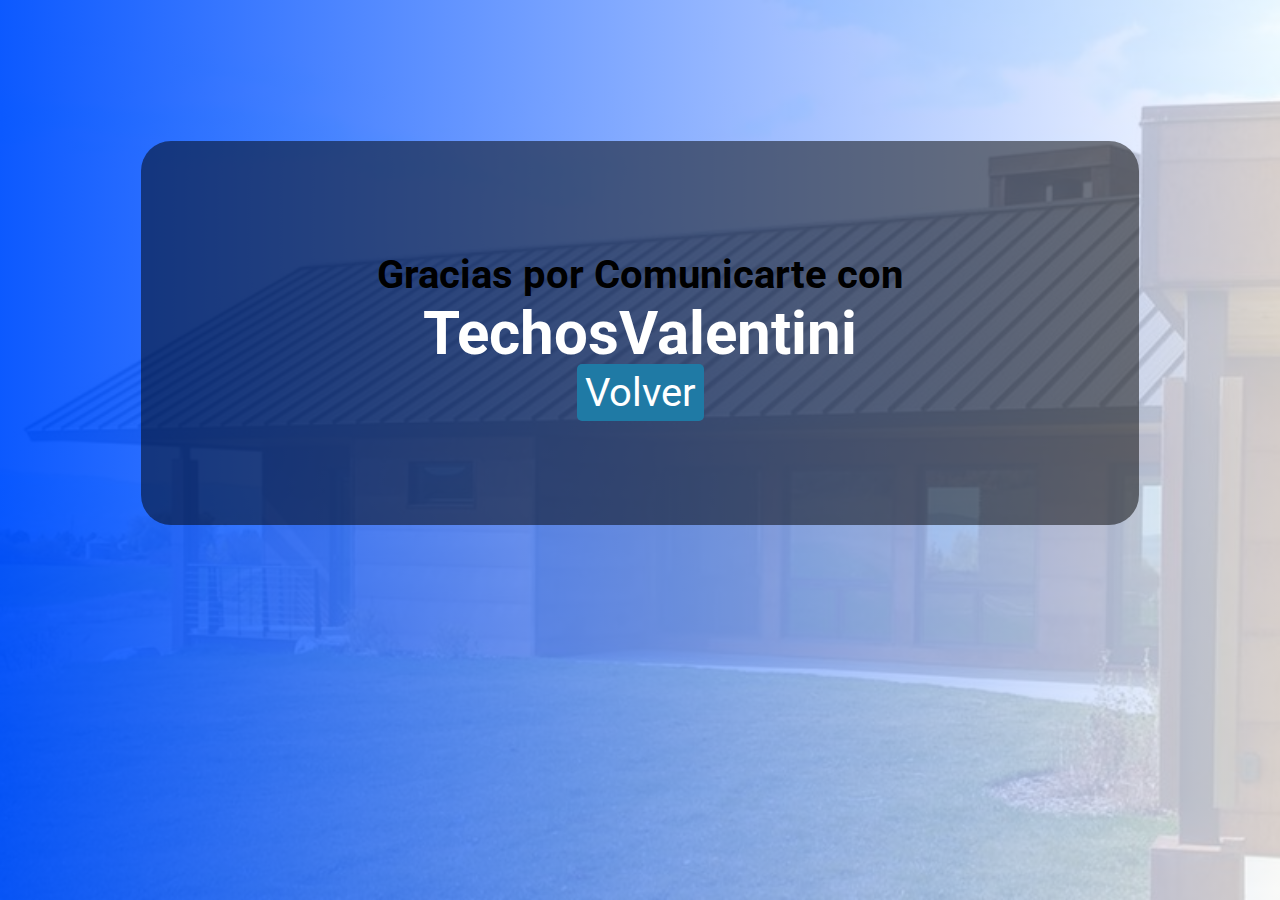
<file: gracias.html>
<!DOCTYPE html>
<html lang="en">
<head>
    <meta charset="UTF-8">
    <meta http-equiv="X-UA-Compatible" content="IE=edge">
    <meta name="viewport" content="width=device-width, initial-scale=1.0">
    <link href="https://fonts.googleapis.com/css2?family=Roboto:wght@100;300;400;700&display=swap" rel="stylesheet">
    <link rel="stylesheet" href="css/gracias.css">
    <link rel="icon" href="img/logo sin ofnto techosv.webp">
    <title>Gracias | TechosValentini</title>
</head>
<body>
    <header>

       

    <div class="contenedor" >
    <div class="contenido">
        <h1>Gracias por Comunicarte con</h1>
        <h2>TechosValentini</h2>
        <a href="index.html">Volver</a>
    </div>
    </div>
    </header>
</body>
</html>
</file>
<file: css/gracias.css>
*{
    padding: 0px;
    margin: 0px;
    box-sizing: border-box;
}


div{
    text-align: center;
    padding: 11% ;
}



body{
    font-family: 'Roboto', sans-serif;
    background: -webkit-linear-gradient(to right, hsla(221, 100%, 50%, 0.959), hsla(0, 0%, 99%, 0.774)), url(../img/portada.jpeg);
	background: linear-gradient(to right, hsla(221, 100%, 50%, 0.952), hsla(0, 0%, 100%, 0.774)), url(../img/portada.jpeg);
	background-size: cover;
    background-attachment: fixed;
	background-attachment: fixed;
}

.contenedor .contenido{
    background-color: rgba(0, 0, 0, 0.5);
    border-radius: 30px;
    padding: 30px 30px 30;
}

h1{
    font-size: 40px;
    
}
h2{
    font-size: 60px;
    color: #fff;
    
}
a{
    text-decoration: none;
    background-color:#1f7aa5;
    box-shadow: 8px #000;
    padding: 5px 8px;
    color: #fff;
    border-radius: 5px;
    font-size: 40px;
    transition: .3s;
    
}

a:hover{
    transition: .3s;
    background-color: #00aeff;
    box-shadow: 0px 8px 32px rgba(20,173,236, .46);
}


/*
h1,h2{
    text-align: center;
}

h1{
    font-size: 40px;
    margin: ;
}

h2{
    font-size: 60px;
} */
</file>
